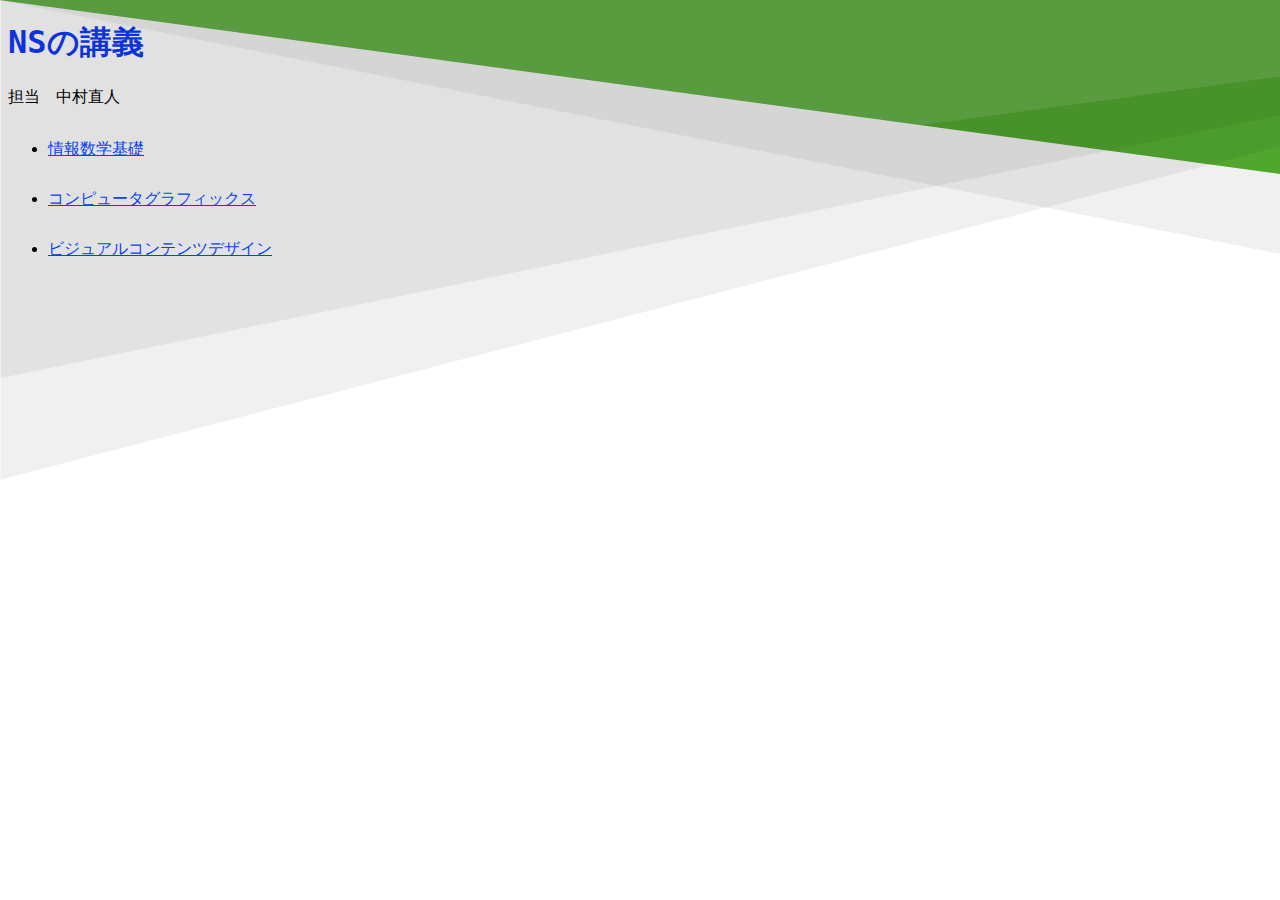
<file: index.html>
<!doctype html>
<html>
<head>
<meta charset="utf-8">
<title>トップページ</title>
<link href="base.css" rel="stylesheet" type="text/css">
<link href="top.css" rel="stylesheet" type="text/css">
</head>

<body>
<h1>NSの講義</h1>
<p>担当　中村直人</p>
<ul>
  <li><a href="math.html">情報数学基礎</a></li>
  <li><a href="CG.html">コンピュータグラフィックス</a></li>
  <li><a href="VCD.html">ビジュアルコンテンツデザイン</a></li>
</ul>	
</body>
</html>
</file>
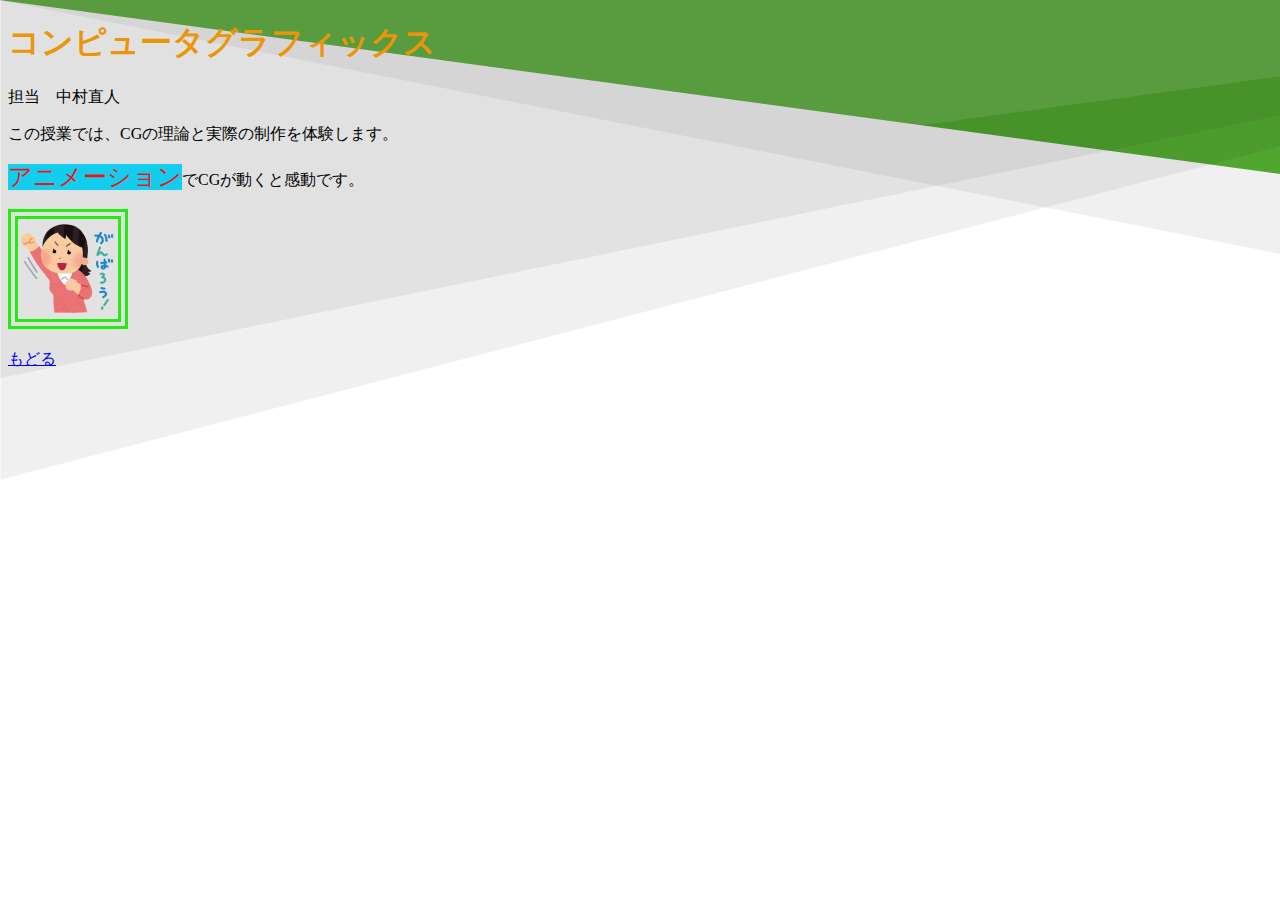
<file: CG.html>
<!doctype html>
<html>
<head>
<meta charset="utf-8">
<title>CG</title>
<link href="base.css" rel="stylesheet" type="text/css">
</head>

<body>
<h1>コンピュータグラフィックス</h1>
<p>担当　中村直人</p>
<p>この授業では、CGの理論と実際の制作を体験します。</p>
<p><span class="key">アニメーション</span>でCGが動くと感動です。</p>
<p><img src="ganba.png" width="100" height="100" alt=""/></p>
<p><a href="index.html">もどる</a><br>
</p>
</body>
</html>
</file>
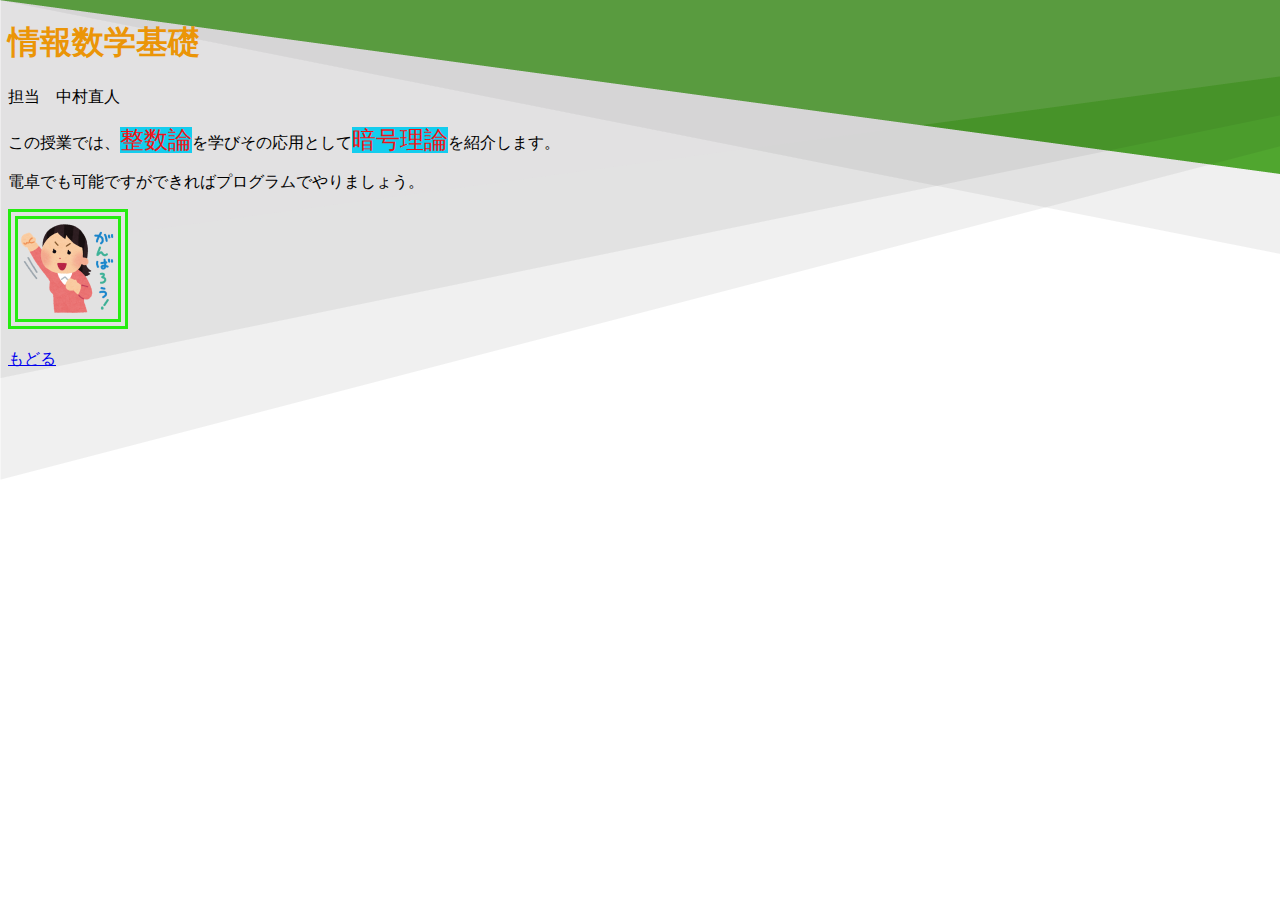
<file: math.html>
<!doctype html>
<html>
<head>
<meta charset="utf-8">
<title>情報数学基礎</title>
<link href="base.css" rel="stylesheet" type="text/css">
</head>

<body>
<h1>情報数学基礎</h1>
<p>担当　中村直人</p>
<p>この授業では、<span class="key">整数論</span>を学びその応用として<span class="key">暗号理論</span>を紹介します。</p>
<p>電卓でも可能ですができればプログラムでやりましょう。</p>
<p><img src="ganba.png" width="100" height="100" alt=""/></p>
<p><a href="index.html">もどる</a></p>
</body>
</html>
</file>
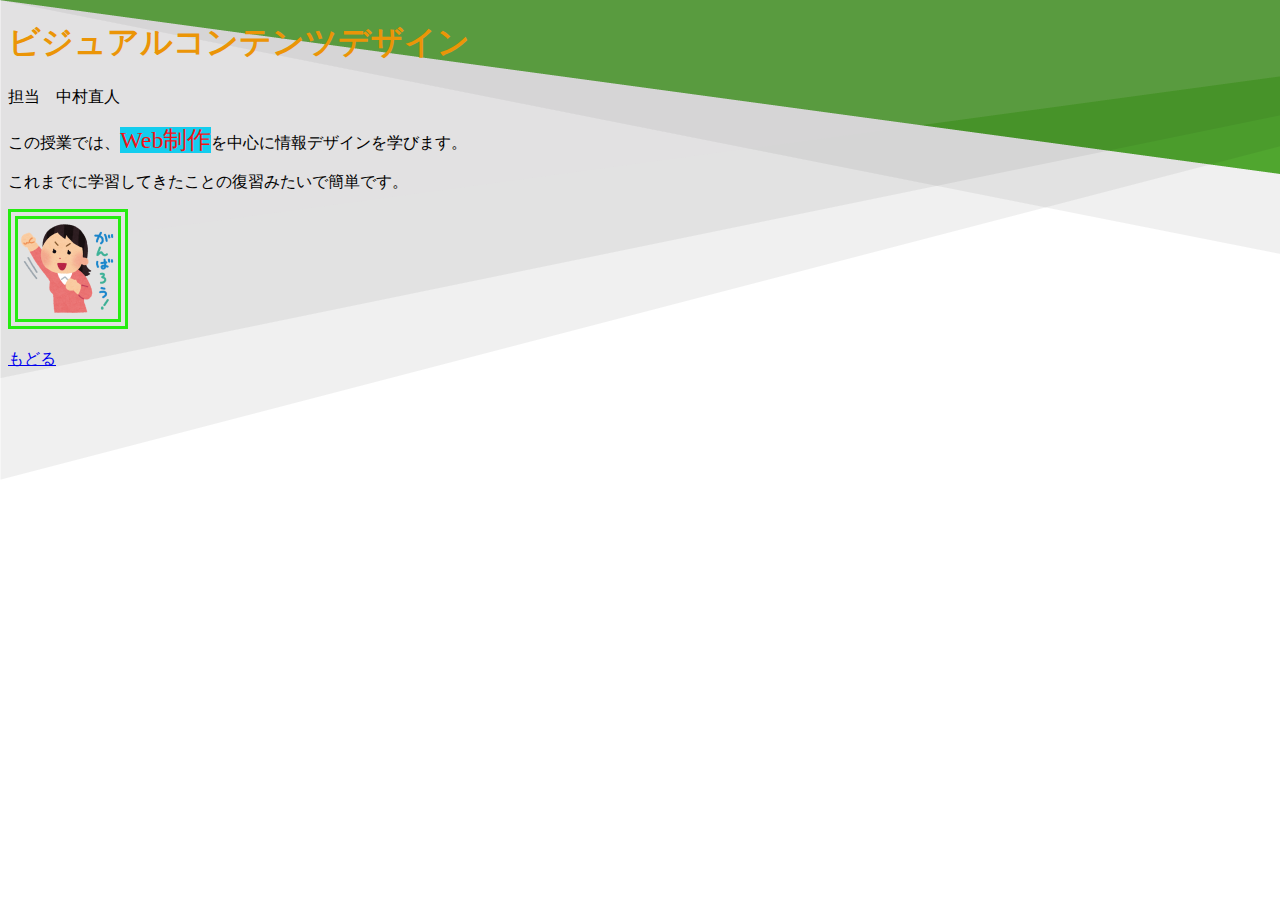
<file: VCD.html>
<!doctype html>
<html>
<head>
<meta charset="utf-8">
<title>びｊ</title>
<link href="base.css" rel="stylesheet" type="text/css">
</head>

<body>
<h1>ビジュアルコンテンツデザイン</h1>
<p>担当　中村直人</p>
<p>この授業では、<span class="key">Web制作</span>を中心に情報デザインを学びます。 </p>
<p>これまでに学習してきたことの復習みたいで簡単です。</p>
<p><img src="ganba.png" width="100" height="100" alt=""/></p>
<p><a href="index.html">もどる</a><br>
</p>
</body>
</html>
</file>
<file: base.css>
@charset "utf-8";
body h1 {
	color: #EB9507;
	font-family: Osaka-mono, "MS Gothic", monospace, "源ノ角ゴシック Code JP EL";
}

.key {
	color: #F21317;
	background-color: #13CDEE;
	font-size: x-large;
}

body p img {
	border: 10px double #25EC10;
}
body {
	background-color: #FFFFFF;
	background-image: url(background159_09bJ8.png);
}
</file>
<file: top.css>
@charset "utf-8";
ul li a {
	line-height: 50px;
	color: #0742F3;
}
body h1 {
	color: #0E34D9;
	background-position: center top;
	background-size: auto auto;
}
</file>
